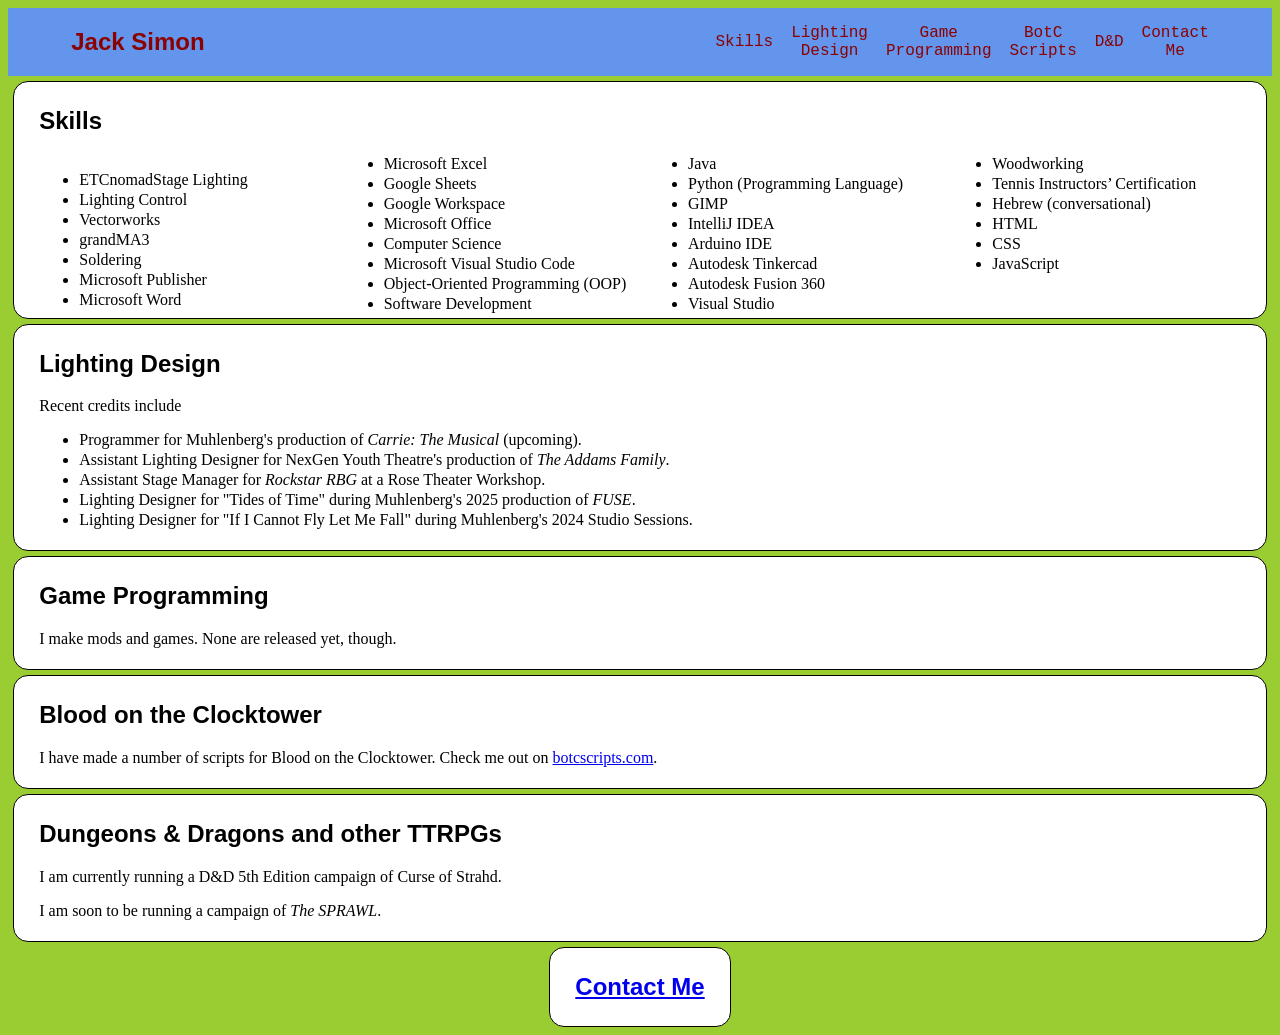
<file: index.html>
<!DOCTYPE html>
<html lang="en">

  <head>
    <meta charset="UTF-8">
    <meta name="viewport" content="width=device-width, initial-scale=1.0">
    <title>My Portfolio</title>
    <link rel="stylesheet" href="style.css">
  </head>

  <body>
    <nav id="hero">
      <h1 id="title"><a href="#hero">Jack Simon</a></h1>
      <ul class="nav-links">
        <li><a href="#skills">Skills</a></li>
        <li><a href="#designs">Lighting Design</a></li>
        <li><a href="#games">Game Programming</a></li>
        <li><a href="#scripts">BotC Scripts</a></li>
        <li><a href="#dnd">D&D</a></li>
        <li><a href="contact.html">Contact Me</a></li>
      </ul>
    </nav>
    <main>
      <section class="card" id="skills">
        <h2>Skills</h2>
        <div class="columns">
          <ul>
            <li>ETCnomadStage Lighting</li>
            <li>Lighting Control</li>
            <li>Vectorworks</li>
            <li>grandMA3</li>
            <li>Soldering</li>
            <li>Microsoft Publisher</li>
            <li>Microsoft Word</li>
            <li>Microsoft Excel</li>
            <li>Google Sheets</li>
            <li>Google Workspace</li>
            <li>Microsoft Office</li>
            <li>Computer Science</li>
            <li>Microsoft Visual Studio Code</li>
            <li>Object-Oriented Programming (OOP)</li>
            <li>Software Development</li>
            <li>Java</li>
            <li>Python (Programming Language)</li>
            <li>GIMP</li>
            <li>IntelliJ IDEA</li>
            <li>Arduino IDE</li>
            <li>Autodesk Tinkercad</li>
            <li>Autodesk Fusion 360</li>
            <li>Visual Studio</li>
            <li>Woodworking</li>
            <li>Tennis Instructors’ Certification</li>
            <li>Hebrew (conversational)</li>
            <li>HTML</li>
            <li>CSS</li>
            <li>JavaScript</li>
          </ul>
        </div>
      </section>
      <section class="card" id="designs">
        <h2>Lighting Design</h2>
        <p>Recent credits include</p>
        <ul>
          <li>Programmer for Muhlenberg's production of <em>Carrie: The Musical</em> (upcoming).</li>
          <li>Assistant Lighting Designer for NexGen Youth Theatre's production of <em>The Addams Family</em>.</li>
          <li>Assistant Stage Manager for <em>Rockstar RBG</em> at a Rose Theater Workshop.</li>
          <li>Lighting Designer for "Tides of Time" during Muhlenberg's 2025 production of <em>FUSE</em>.</li>
          <li>Lighting Designer for "If I Cannot Fly Let Me Fall" during Muhlenberg's 2024 Studio Sessions.</li>
        </ul>
      </section>
      <section class="card" id="games">
        <h2>Game Programming</h2>
        <p>I make mods and games. None are released yet, though.</p>
      </section>
      <section class="card" id="scripts">
        <h2>Blood on the Clocktower</h2>
        <p>I have made a number of scripts for Blood on the Clocktower. Check me out on <a
            href="http://botcscripts.com">botcscripts.com</a>.</p>
      </section>
      <section class="card" id="dnd">
        <h2>Dungeons & Dragons and other TTRPGs</h2>
        <p>I am currently running a D&D 5th Edition campaign of Curse of Strahd.</p>
        <p>I am soon to be running a campaign of <em>The SPRAWL</em>.</p>
      </section>
      <div class="centered">
        <section class="card min">
          <h2><a href="contact.html">Contact Me</a></h2>
        </section>
      </div>
    </main>
  </body>

</html>
</file>
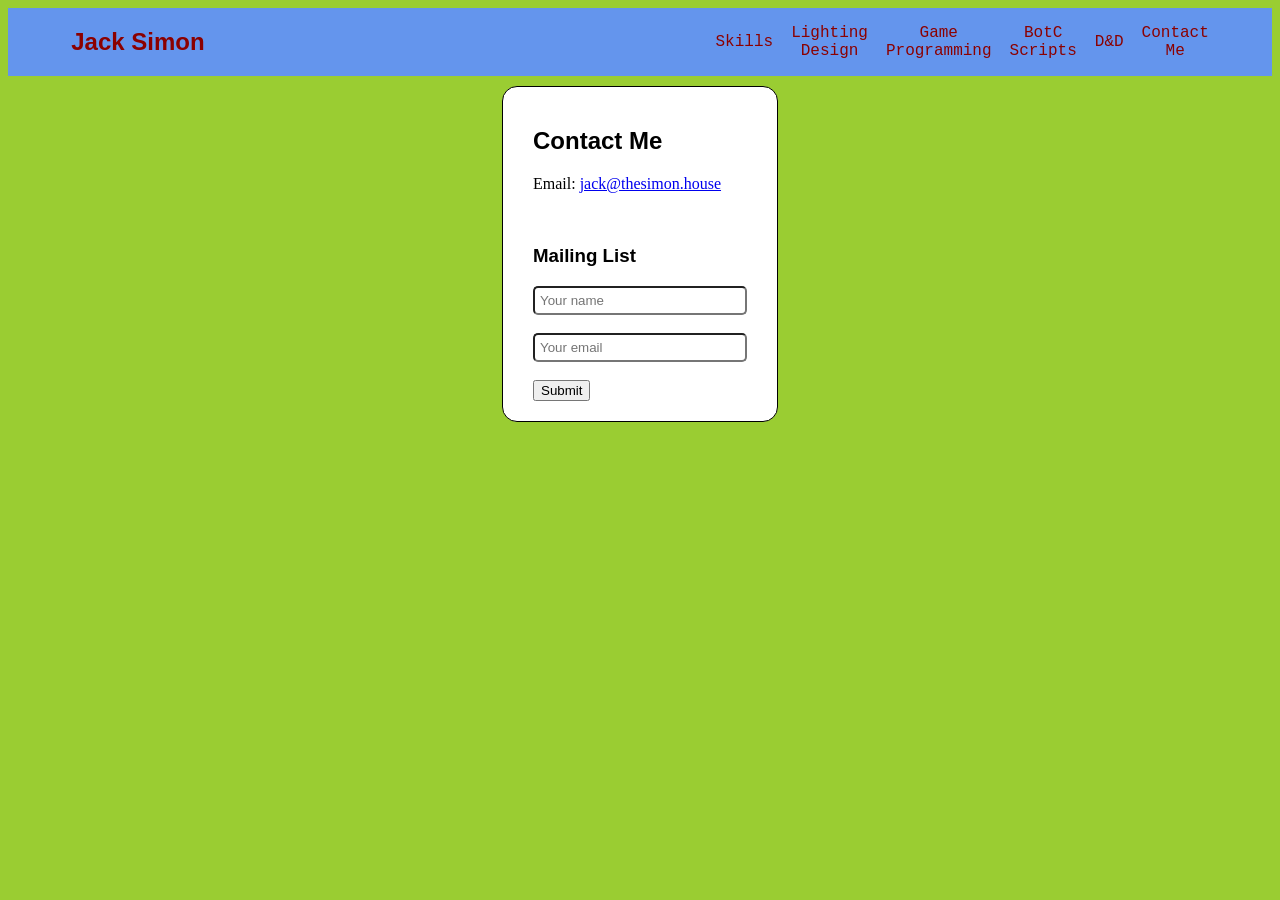
<file: contact.html>
<!DOCTYPE html>
<html lang="en">

  <head>
    <meta charset="UTF-8">
    <meta name="viewport" content="width=device-width, initial-scale=1.0">
    <title>Contact Jack</title>
    <link rel="stylesheet" href="style.css">
  </head>

  <body>
    <nav id="hero">
      <h1 id="title"><a href="index.html#hero">Jack Simon</a></h1>
      <ul class="nav-links">
        <li><a href="index.html#skills">Skills</a></li>
        <li><a href="index.html#designs">Lighting Design</a></li>
        <li><a href="index.html#games">Game Programming</a></li>
        <li><a href="index.html#scripts">BotC Scripts</a></li>
        <li><a href="index.html#dnd">D&D</a></li>
        <li><a href="contact.html">Contact Me</a></li>
      </ul>
    </nav>
    <main>
      <div class="centered">
        <section class="card min form">
          <h2>Contact Me</h2>
          <p>Email: <a href="mailto:jack@thesimon.house">jack@thesimon.house</a></p><br>
          <h3>Mailing List</h3>
          <form method="post">
            <input type="text" name="name" class="text-input" placeholder="Your name"><br><br>
            <input type="text" name="email" class="text-input" placeholder="Your email"><br><br>
            <button type="submit">Submit</button>
          </form>
        </section>
      </div>
    </main>
  </body>

</html>
</file>
<file: style.css>
body {
  font-family: Cambria, Cochin, Georgia, Times, 'Times New Roman', serif;
  background-color: yellowgreen;
}

#hero {
  position: top;
  display: flex;
  flex-direction: row;
  justify-content: space-between;
  align-items: center;
  gap: 20px;
  background-color: cornflowerblue;
  padding: 0px 5%;
}

.nav-links {
  display: flex;
  flex-direction: row;
  gap: 18px;
  list-style: none;
  margin: 0;
  padding: 0;
  font-family: Consolas, 'Courier New', Courier, monospace;
  text-align: center;
  align-items: center;
  width: min-content;
}

nav a {
  color: darkred;
  text-decoration: none;
}

.card {
  background-color: white;
  margin: 5px;
  border: 1px black solid;
  border-radius: 15px;
  padding: 5px 2%;
}

h1, h2, h3 {
  font-family: 'Atkinson Hyperlegible', Corbel, Calibri, sans-serif;
}

.min {
  width: fit-content;
  min-width: none;
  margin: 0px;
}
.centered{
  display: flex;
  flex-direction: column;
  align-items: center;
}

.columns {
  column-fill: balance;
  columns: 275px;
}

li {
  margin: 2px auto;
}

.form {
  align-self: center;
  padding: 20px 30px;
  margin-top: 10px;
}

.text-input {
  border-radius: 5px;
  padding: 5px;
  min-width: 200px;
}
</file>
